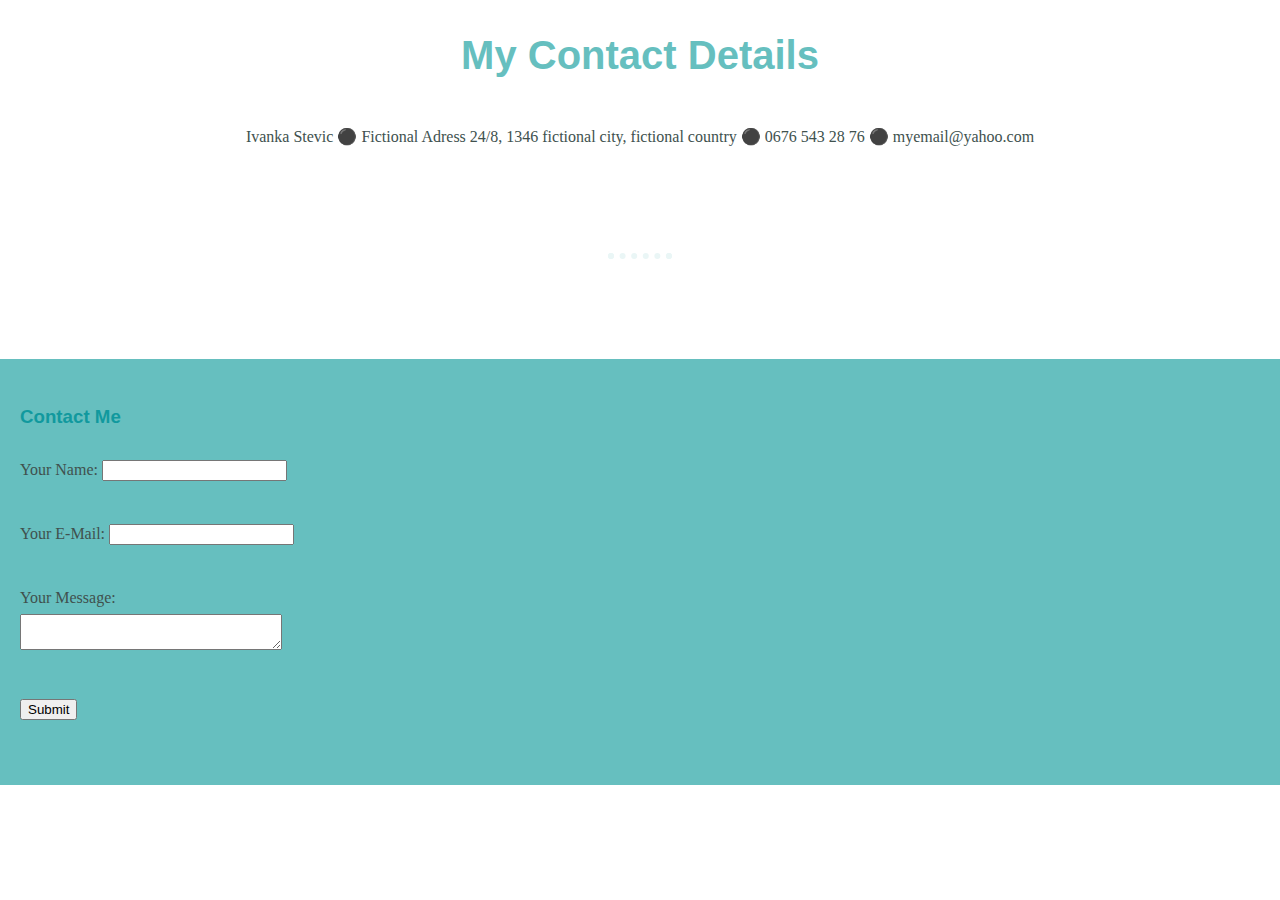
<file: My contact.html>
<!DOCTYPE html>
<html lang="en" dir="ltr">
  <head>
    <meta charset="utf-8">
    <title>Contact Me</title>
    <link rel="stylesheet" href="style.css">
  </head>
  <body>
    <h2>My Contact Details</h2>
    <p>
    Ivanka Stevic ⚫
    Fictional Adress 24/8,
    1346 fictional city,
    fictional country ⚫
    0676 543 28 76 ⚫
    myemail@yahoo.com
  </p>
  <hr>
  <form class="Formular" action="mailto:www.ivanka@myemail.com" method="post" enctype="text/plain">
    <label><h3>Contact Me</h3></label>
    <label>Your Name:</label>
    <input type="text" name="Your Name" /><br><br>
    <label>Your E-Mail:</label>
    <input type="email" name="Your E-Mail" /><br><br>
    <label>Your Message:</label><br>
    <textarea name="Your message" rowa="10" cols="30"></textarea><br><br>
    <input type="submit">
  </form>
  </body>
</html>
</file>
<file: style.css>
body{
  margin: 0;
  text-align:center;
  font-family: 'Merriweather', serif;
  color: #40514E;
}

h1{
  margin-top: 50px;
  margin-bottom:0;
  font-family: 'Sacramento', cursive;
  font-size:5.625rem;
  color:#66BFBF;
}

h2{
  font-family: 'Montserrat', sans-serif;
  font-size:2.5rem;
  color:#66BFBF;
  padding-bottom: 10px;
}

h3{
  font-family: 'Montserrat', sans-serif;
  color:#11999E;
}

a{
  color:#11999E;
  font-family:'Montserrat', sans-serif;
  margin:10px 20px;
  text-decoration: none;
}

a:hover{
  color:#EAF6F6;
}

hr{
  border:dotted #EAF6F6 6px;
  border-bottom: none;
  width:4%;
  margin:100px auto;
}

p{
  line-height: 2;
}

form{
 padding:20px 20px 60px 20px;
font-family: 'Merriweather', serif;
 color: #40514E;
line-height: 2;
background-color:#66BFBF;
text-align:left;
}

.Formulat{
 font-family: 'Merriweather', serif;
}

.top-container{
  padding-top:100px;
  background-color:#E4F9F5;
  position:relative;
  }

.middle-container{
  margin:100px 0;
}

.intro{
  width:30%;
  margin:auto;
}

.bottom-container{
  background-color: #66BFBF;
  padding:50px 0 20px;

}

.footer-link{
  padding-right:25px;
  color:#11999E;
  font-weight: bold;
  font-family: 'Merriweather', serif;
  text-decoration: none;
}
.footer-link:hover{
  color: #EAF6F6;
}
.C{
  padding: 20px 0;
  color:#EAF6F6;
  font-size: 0.75rem;

}


.img-ivanka{
width: 190px;
height: 190px;
}

.studying{
  margin-right: 30px;
  width:25%;
  float:left;
}

.cooking{
  margin-left: 30px;
  width:25%;
  float:right;
}

.pro{text-decoration: underline;}

.skill-row{
  width:50%;
  margin: 100px auto;
  text-align:left;
}


.bottom-cloud{
  position:absolute;
  left:250px;
  bottom:300px;
}

.top-cloud{
  position:absolute;
  top:40px;
  right:300px;
}

.contact-me{
  line-height: 2;
  display: block;
  width: 40%;
  margin: 100px auto;
}

.profile{
  line-height: 2;
  display: block;
  width: 50%;
  margin: 100px auto;
}

.btn {
	background-color:#3bb4b8;
	-webkit-border-top-left-radius:8px;
	-moz-border-radius-topleft:8px;
	border-top-left-radius:8px;
	-webkit-border-top-right-radius:8px;
	-moz-border-radius-topright:8px;
	border-top-right-radius:8px;
	-webkit-border-bottom-right-radius:8px;
	-moz-border-radius-bottomright:8px;
	border-bottom-right-radius:8px;
	-webkit-border-bottom-left-radius:8px;
	-moz-border-radius-bottomleft:8px;
	border-bottom-left-radius:8px;
text-indent:0;
	border:1px solid #3bb4b8;
	display:inline-block;
	color:#ffffff;
	font-family: 'Merriweather', serif;
	font-size:18px;
	font-weight:bold;
	font-style:normal;
height:49px;
	line-height:49px;
width:140px;
	text-decoration:none;
	text-align:center;
}.btn:hover {
	background-color:#24dde0;
}.btn:active {
	position:relative;
	top:1px;
}
</file>
